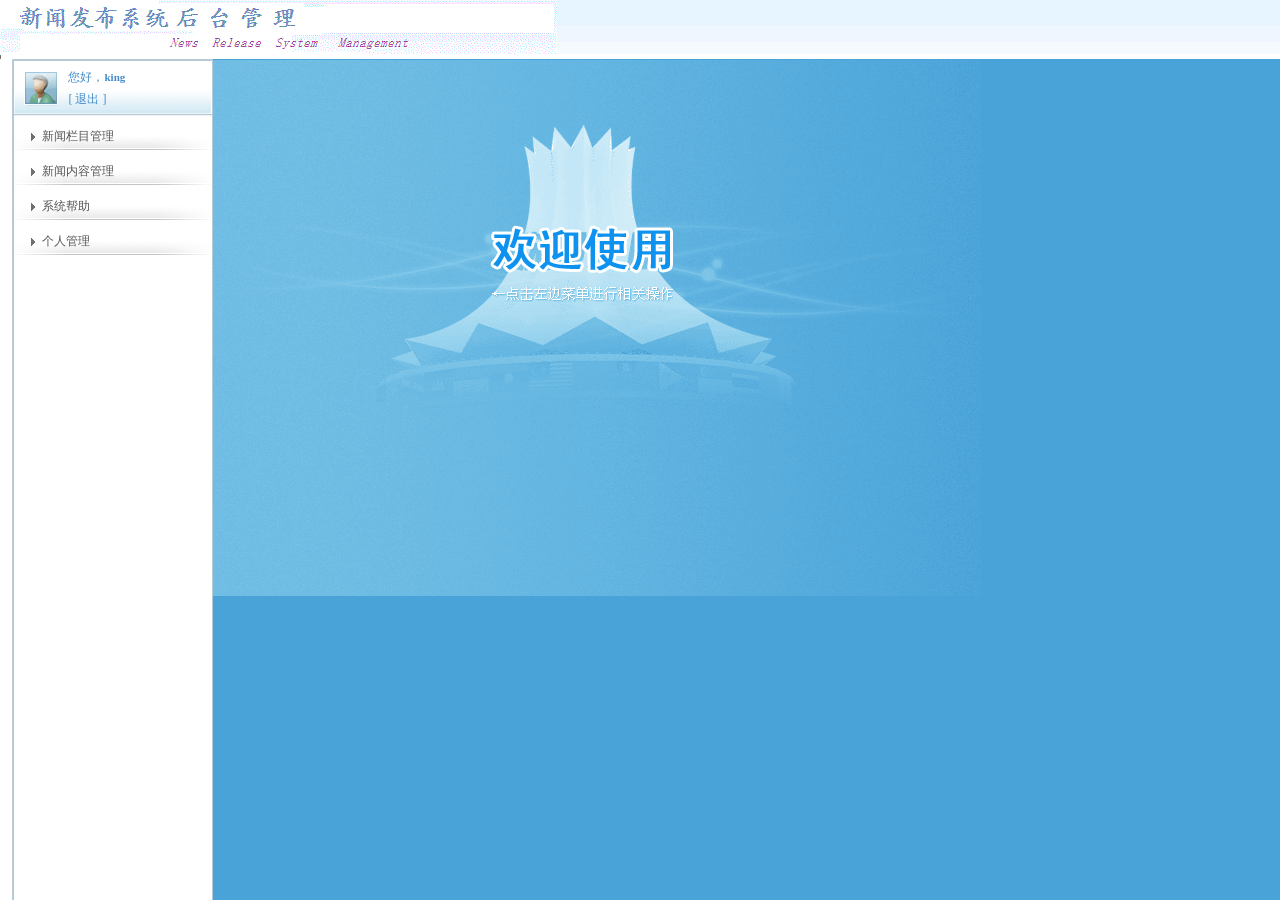
<file: WebRoot/index.html>
<!DOCTYPE html PUBLIC "-//W3C//DTD XHTML 1.0 Frameset//EN" "http://www.w3.org/TR/xhtml1/DTD/xhtml1-frameset.dtd">
<html xmlns="http://www.w3.org/1999/xhtml">
<head>
<meta http-equiv="Content-Type" content="text/html; charset=gb2312" />
<title>���ŷ���ϵͳ--��̨������ҳ</title>
</head>

<frameset rows="59,*" cols="*" frameborder="no" border="0" framespacing="0">
  <frame src="web/top.html" name="topFrame" scrolling="no" noresize="noresize" id="topFrame" title="topFrame" />
  <frameset cols="213,*" frameborder="no" border="0" framespacing="0">
    <frame src="web/left.html" name="leftFrame" scrolling="no" noresize="noresize" id="leftFrame" title="leftFrame" />
    <frame src="web/mainfra.html" name="mainFrame" id="mainFrame" title="mainFrame" />
  </frameset>
</frameset>
<noframes><body>
</body>
</noframes></html>
</file>
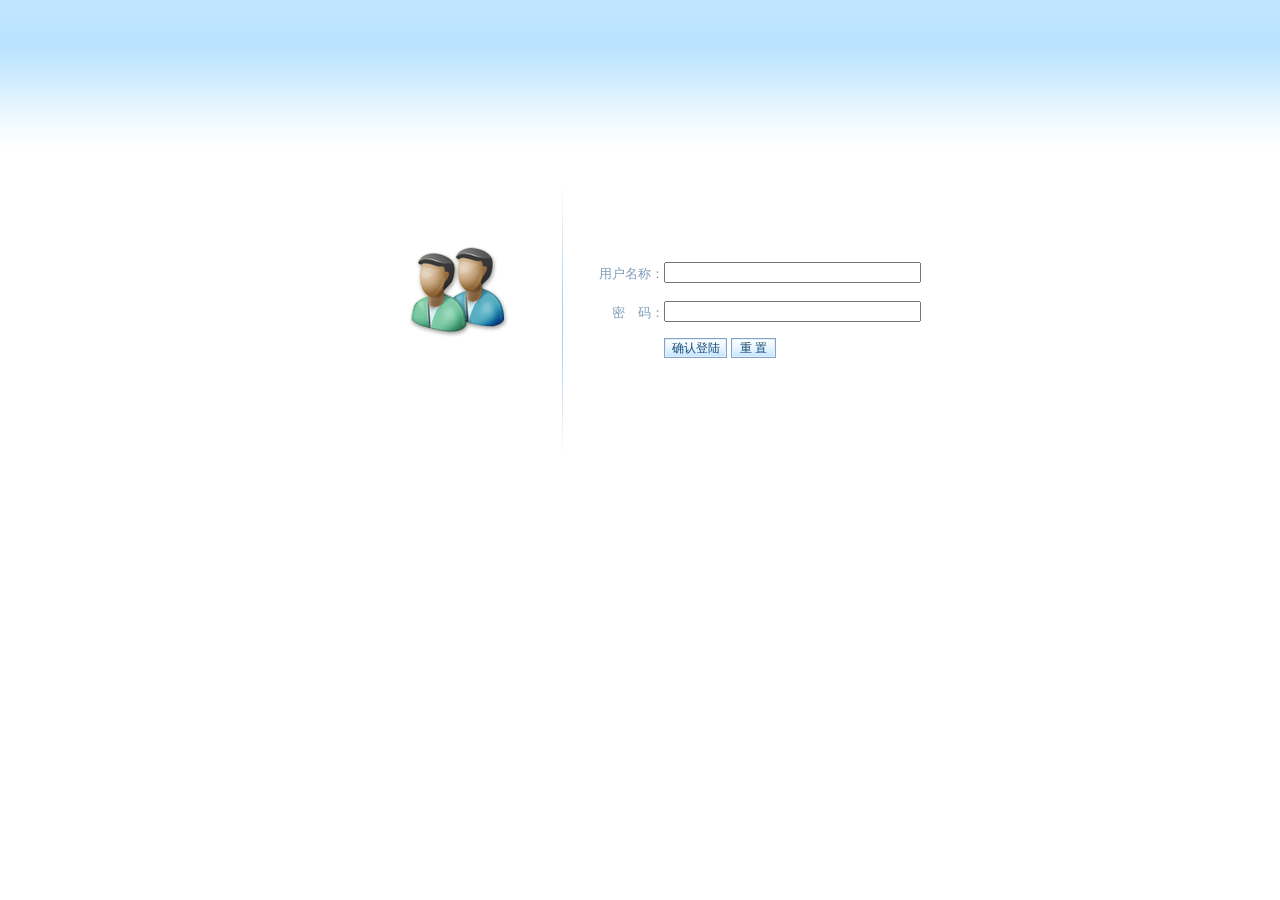
<file: WebRoot/login.html>
<!DOCTYPE html PUBLIC "-//W3C//DTD XHTML 1.0 Transitional//EN" "http://www.w3.org/TR/xhtml1/DTD/xhtml1-transitional.dtd">
<html xmlns="http://www.w3.org/1999/xhtml">
<head>
<meta http-equiv="Content-Type" content="text/html; charset=gb2312" />
<title>���ŷ���ϵͳ---��¼����</title>
<style type="text/css">
<!--
body {
	margin-left: 0px;
	margin-top: 0px;
	margin-right: 0px;
	margin-bottom: 0px;
}
-->
</style>
<link href="css/css.css" rel="stylesheet" type="text/css" />
<script>
function checkUserInput(){
var userName = f1.userName.value;
var password = f1.password.value;
if(userName == null || userName == "")
{
alert("fill the form");
return false;
} if(password == false || password == ""){
alert("username & password salah");
return false;
}
}
</script>
</head>

<body>
<table width="100%" border="0" cellspacing="0" cellpadding="0">
  <tr>
    <td height="147" background="images/top02.gif"></td>
  </tr>
</table>
<table width="562" border="0" align="center" cellpadding="0" cellspacing="0" class="right-table03">
  <tr>
    <td width="221"><table width="95%" border="0" cellpadding="0" cellspacing="0" class="login-text01">
      
      <tr>
        <td><table width="100%" border="0" cellpadding="0" cellspacing="0" class="login-text01">
          <tr>
            <td align="center"><img src="images/ico13.gif" width="107" height="97" /></td>
          </tr>
          <tr>
            <td height="40" align="center">&nbsp;</td>
          </tr>
          
        </table></td>
        <td><img src="images/line01.gif" width="5" height="292" /></td>
      </tr>
    </table></td>
<form action="http://localhost:8080/project/servlet/login" method="post" name="f1">    <td><table width="100%" border="0" cellspacing="0" cellpadding="0">
      <tr>
        <td width="31%" height="35" class="login-text02">�û����ƣ�<br /></td>
        <td width="69%"><input name="userName" type="text" size="30" /></td>
      </tr>
      <tr>
        <td height="35" class="login-text02">�ܡ��룺<br /></td>
        <td><input name="password" type="password" size="30" /></td>
      </tr>     
      <tr>
        <td height="35">&nbsp;</td>
        <td><input name="Submit2" type="submit" class="right-button01" value="ȷ�ϵ�½" onClick="return checkUserInput();"/>
          <input name="Submit232" type="submit" class="right-button02" value="�� ��" /></td>
      </tr>
    </table></td>
  </tr>
</table>
</form>

</body>
</html>
</file>
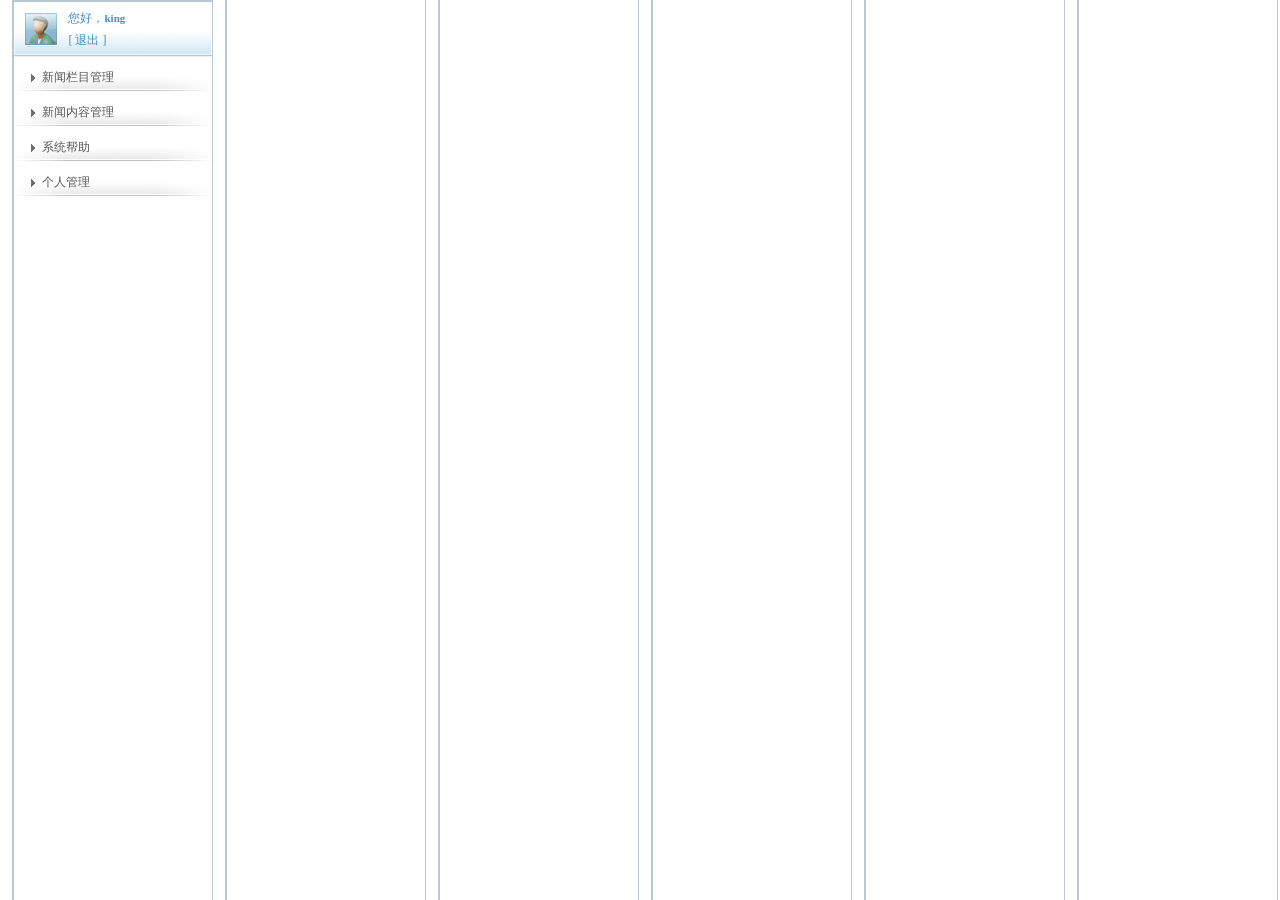
<file: WebRoot/web/left.html>
<html>
<head>
<meta http-equiv="Content-Type" content="text/html; charset=gb2312" />
<title>���ŷ�������ϵͳ</title>
<style type="text/css">
<!--
body {
	margin-left: 0px;
	margin-top: 0px;
	margin-right: 0px;
	margin-bottom: 0px;
	background-image: url(../images/left.gif);
}
-->
</style>
<link href="../css/css.css" rel="stylesheet" type="text/css" />
</head>
<SCRIPT language=JavaScript>
function tupian(idt){
    var nametu="xiaotu"+idt;
    var tp = document.getElementById(nametu);
    tp.src="../images/ico05.gif";//ͼƬico04Ϊ��ɫ��������
	
	for(var i=1;i<30;i++)
	{
	  
	  var nametu2="xiaotu"+i;
	  if(i!=idt*1)
	  {
	    var tp2=document.getElementById('xiaotu'+i);
		if(tp2!=undefined)
	    {tp2.src="../images/ico06.gif";}//ͼƬico06Ϊ��ɫ��������
	  }
	}
}

function list(idstr){
	var name1="subtree"+idstr;
	var name2="img"+idstr;
	var objectobj=document.all(name1);
	var imgobj=document.all(name2);
	
	
	//alert(imgobj);
	
	if(objectobj.style.display=="none"){
		for(i=1;i<10;i++){
			var name3="img"+i;
			var name="subtree"+i;
			var o=document.all(name);
			if(o!=undefined){
				o.style.display="none";
				var image=document.all(name3);
				//alert(image);
				image.src="../images/ico04.gif";
			}
		}
		objectobj.style.display="";
		imgobj.src="../images/ico03.gif";
	}
	else{
		objectobj.style.display="none";
		imgobj.src="../images/ico04.gif";
	}
}

</SCRIPT>

<body>
<table width="198" border="0" cellpadding="0" cellspacing="0" class="left-table01">
  <tr>
    <TD>
		<table width="100%" border="0" cellpadding="0" cellspacing="0">
		  <tr>
			<td width="207" height="55" background="../images/nav01.gif">
				<table width="90%" border="0" align="center" cellpadding="0" cellspacing="0">
				  <tr>
					<td width="25%" rowspan="2"><img src="../images/ico02.gif" width="35" height="35" /></td>
					<td width="75%" height="22" class="left-font01">���ã�<span class="left-font02">king</span></td>
				  </tr>
				  <tr>
					<td height="22" class="left-font01">
						[&nbsp;<a href="../login.html" target="_top" class="left-font01">�˳�</a>&nbsp;]</td>
				  </tr>
				</table>
			</td>
		  </tr>
		</table>
		


		<!--  ������Ŀ��ʼ    -->
		<TABLE width="100%" border="0" cellpadding="0" cellspacing="0" class="left-table03">
          <tr>
            <td height="29">
				<table width="85%" border="0" align="center" cellpadding="0" cellspacing="0">
					<tr>
						<td width="8%"><img name="img1" id="img1" src="../images/ico04.gif" width="8" height="11" /></td>
						<td width="92%">
								<a href="javascript:" target="mainFrame" class="left-font03" onClick="list('1');" >������Ŀ����</a></td>
					</tr>
				</table>
			</td>
          </tr>		  
        </TABLE>
		<table id="subtree1" style="DISPLAY: none" width="80%" border="0" align="center" cellpadding="0" 
				cellspacing="0" class="left-table02">
				<tr>
				  <td width="9%" height="20" ><img id="xiaotu10" src="../images/ico06.gif" width="8" height="12" /></td>
				  <td width="91%"><a href="newsBarAdd.htm" target="mainFrame" class="left-font03" onClick="tupian('10');">������Ŀ����</a></td>
				</tr>
				<tr>
				  <td width="9%" height="21" ><img id="xiaotu11" src="../images/ico06.gif" width="8" height="12" /></td>
				  <td width="91%"><a href="NewsTitle.html" target="mainFrame" class="left-font03" onClick="tupian('11');">������Ŀ�޸�</a></td>
				</tr>
				<tr>
				  <td width="9%" height="21" ><img id="xiaotu12" src="../images/ico06.gif" width="8" height="12" /></td>
				  <td width="91%"><a href="NewsTitle.html" target="mainFrame" class="left-font03" onClick="tupian('12');">������Ŀɾ��</a></td>
				</tr>
      </table>
		<!-- ������Ŀ����    -->

		

		<!-- �������ݿ�ʼ    -->
		<TABLE width="100%" border="0" cellpadding="0" cellspacing="0" class="left-table03">
          <tr>
            <td height="29">
				<table width="85%" border="0" align="center" cellpadding="0" cellspacing="0">
					<tr>
						<td width="8%"><img name="img2" id="img2" src="../images/ico04.gif" width="8" height="11" /></td>
						<td width="92%">
								<a href="javascript:" target="mainFrame" class="left-font03" onClick="list('2');" >�������ݹ���</a></td>
					</tr>
				</table>
			</td>
          </tr>		  
        </TABLE>
		<table id="subtree2" style="DISPLAY: none" width="80%" border="0" align="center" cellpadding="0" 
				cellspacing="0" class="left-table02">
				<tr>
				  <td width="9%" height="20" ><img id="xiaotu20" src="../images/ico06.gif" width="8" height="12" /></td>
				  <td width="91%">
						<a href="NewsContent.html" target="mainFrame" class="left-font03" onClick="tupian('20');">������������</a></td>
				</tr>
				<tr>
				  <td width="9%" height="20" ><img id="xiaotu21" src="../images/ico06.gif" width="8" height="12" /></td>
				  <td width="91%">
					<a href="listtakexiaoxi.htm" target="mainFrame" class="left-font03" onClick="tupian('21');">���������޸�</a></td>
				</tr>
				<tr>
				  <td width="9%" height="20" ><img id="xiaotu22" src="../images/ico06.gif" width="8" height="12" /></td>
				  <td width="91%">
						<a href="listsendxiaoxi.htm" target="mainFrame" class="left-font03" onClick="tupian('22');">��������ɾ��
							</a></td>
				</tr>
				
      </table>
		<!--  ����ϵͳ����    -->
	
     <!-- ϵͳ������ʼ -->
      <table width="100%" border="0" cellpadding="0" cellspacing="0" class="left-table03">
        <tr>
          <td height="29"><table width="85%" border="0" align="center" cellpadding="0" cellspacing="0">
              <tr>
                <td width="8%"><img name="img6" id="img6" src="../images/ico04.gif" width="8" height="11" /></td>
                <td width="92%"><a href="mode.html" target="mainFrame" class="left-font03" onClick="list('6');">ϵͳ����</a></td>
              </tr>
          </table></td>
        </tr>
      </table>
	  <table id="subtree6" style="DISPLAY: none" width="80%" border="0" align="center" cellpadding="0" cellspacing="0" class="left-table02">
        <tr>
          <td width="9%" height="20"><img id="xiaotu15" src="../images/ico06.gif" width="8" height="12" /></td>
          <td width="91%"><a href="mode.html" target="mainFrame" class="left-font03" onClick="tupian('15');">�û��ֲ�</a></td>
        </tr>
       
      </table>
	 <!-- ϵͳ��������-->

	 <!--������Ϣ������ʼ-->

		<TABLE width="100%" border="0" cellpadding="0" cellspacing="0" class="left-table03">
          <tr>
            <td height="29">
				<table width="85%" border="0" align="center" cellpadding="0" cellspacing="0">
					<tr>
						<td width="8%"><img name="img9" id="img9" src="../images/ico04.gif" width="8" height="11" /></td>
						<td width="92%">
								<a href="javascript:" target="mainFrame" class="left-font03" onClick="list('9');" >���˹���</a></td>
					</tr>
				</table>
			</td>
          </tr>		  
        </TABLE>

		<table id="subtree9" style="DISPLAY: none" width="80%" border="0" align="center" cellpadding="0" 
				cellspacing="0" class="left-table02">
				<tr>
				  <td width="9%" height="22" ><img id="xiaotu22" src="../images/ico06.gif" width="8" height="12" /></td>
				  <td width="91%"><a href="listgerenxinxi.htm" target="mainFrame" class="left-font03" 
						onClick="tupian('22');">������Ϣ�鿴</a></td>
				</tr>
				<tr>
				  <td width="9%" height="23" ><img id="xiaotu23" src="../images/ico06.gif" width="8" height="12" /></td>
				  <td width="91%"><a href="listgerenrenwu.htm" target="mainFrame" class="left-font03" 
						onClick="tupian('23');">������Ϣ�鿴</a></td>
				</tr>
      </table>
		<!--  ������Ϣ����    -->

	  </TD>
  </tr>
  
</table>
</body>
</html>
</file>
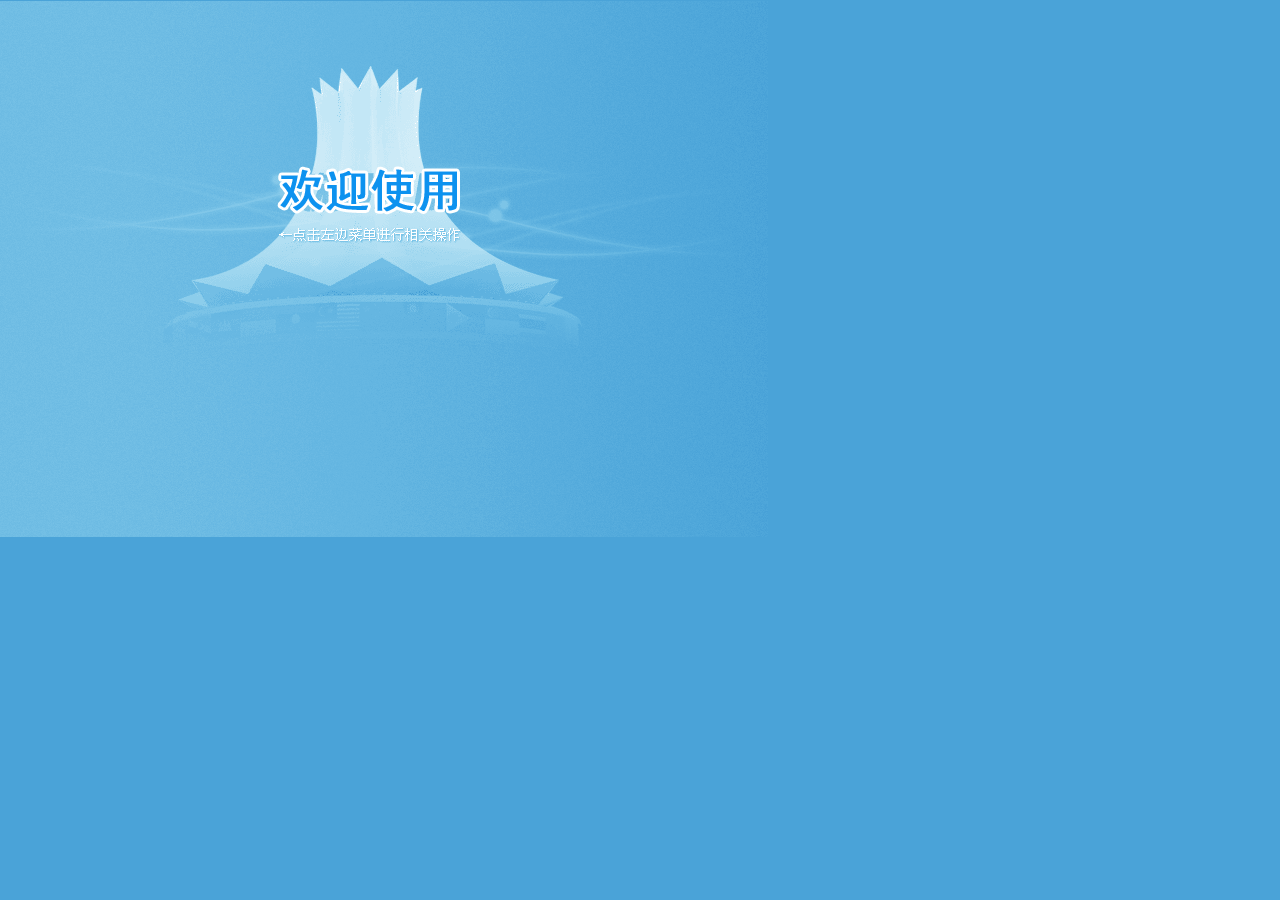
<file: WebRoot/web/mainfra.html>
﻿<!DOCTYPE html PUBLIC "-//W3C//DTD XHTML 1.0 Transitional//EN" "http://www.w3.org/TR/xhtml1/DTD/xhtml1-transitional.dtd">
<html xmlns="http://www.w3.org/1999/xhtml">
<head>
<meta http-equiv="Content-Type" content="text/html; charset=utf-8" />
<title></title>
<style type="text/css">
<!--
body {
	margin-left: 0px;
	margin-top: 1px;
	margin-right: 0px;
	margin-bottom: 0px;
	background-color: #4AA3D8;
}
html { overflow-x: ; overflow-y: ; border:0;} 
-->
</style>
</head>

<body>
<table width="100%" border="0" cellspacing="0" cellpadding="0">
  <tr>
    <td bgcolor="#4AA3D8"></td>
  </tr>
  <tr>
    <td><table width="768" height="500" border="0" cellpadding="0" cellspacing="0">
      <tr>
        <td valign="top"><img src="../images/welcome.gif" width="768" height="536" /></td>
      </tr>
    </table></td>
  </tr>
</table>
</body>
</html>
</file>
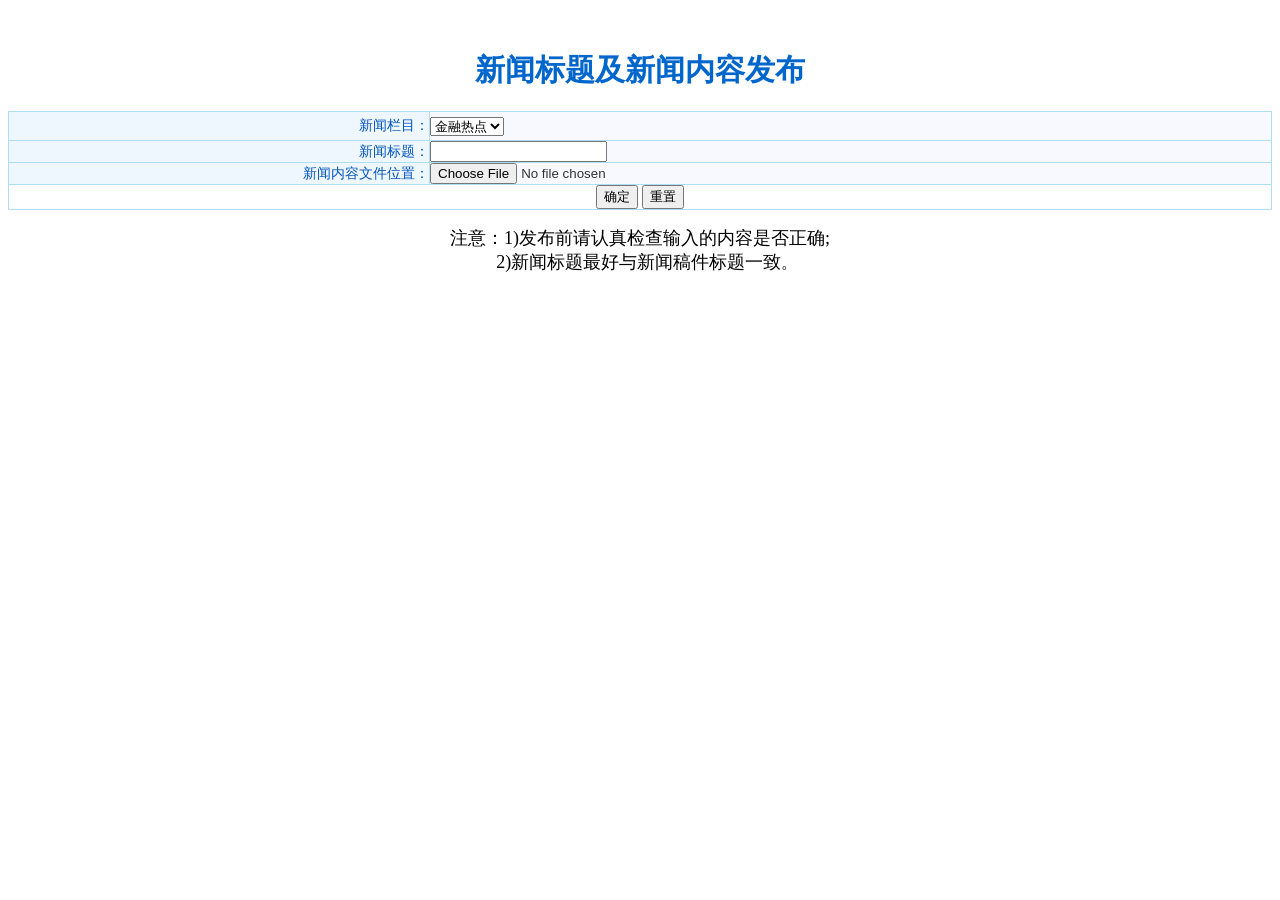
<file: WebRoot/web/NewsContent.html>
<!DOCTYPE HTML PUBLIC "-//W3C//DTD HTML 4.01 Transitional//EN">
<html>
  <head>
    <title>NewContent.html</title>	
    <meta http-equiv="keywords" content="keyword1,keyword2,keyword3">
    <meta http-equiv="description" content="this is my page">
    <meta http-equiv="content-type" content="text/html; charset=UTF-8">    
    <link rel="stylesheet" href="../css/linkstyle.css" type="text/css" />
    <script type="text/javascript" src="../js/default.js" charset="gb2312" ></script>
  </head>  
<BODY >
<h3 align="center">&nbsp;</h3>
<h1 align="center" id="title">新闻标题及新闻内容发布</h1>
<form name="form1" method="post" action="NewsContent_success.html" >
  <table width="100%"  cellspacing="1" cellpadding="0"  class="admintable">
    <tr>
      <td  height="29" class="admintd">
        <div align="right">新闻栏目：</div>
      </td>
      <td  valign="middle" align="right" height="29"  class="admincls0">
        <div align="left">
          <select name="parenttitle">
		    <option >金融热点</option>
            <option >体育新闻</option>
		    <option>房产咨讯</option>
          </select>
        </div>
      </td>     
    </tr>
    <tr>
      <td class="admintd">
        <div align="right">新闻标题：</div>
      </td>
      <td  align="left"  class="admincls0">
        <div align="left">
          <input type="text" name="titlename" size="20" value="">
        </div>
      </td>     
    </tr>
    <tr>
      <td class="admintd">
        <div align="right" >新闻内容文件位置： </div>
      </td>
      <td align="left" class="admincls0">
        <input type="file" name="filepath">
      </td>     
    </tr>
    <tr>
      
      <td align="center" colspan="2">
        <div align="center">
          <input type="submit" name="Submit2" value="确定" onClick ="return checkNewsTitleName();">
          <input type="reset" name="Reset" value="重置">
        </div>
      </td>     
    </tr>
  </table>  
  <p align="center"><font face="隶书" size="4">注意：1)发布前请认真检查输入的内容是否正确;<br/>&nbsp;&nbsp;&nbsp;2)新闻标题最好与新闻稿件标题一致</font><font face="隶书">。</font></p>
  </form>
  </body>
</html>
</file>
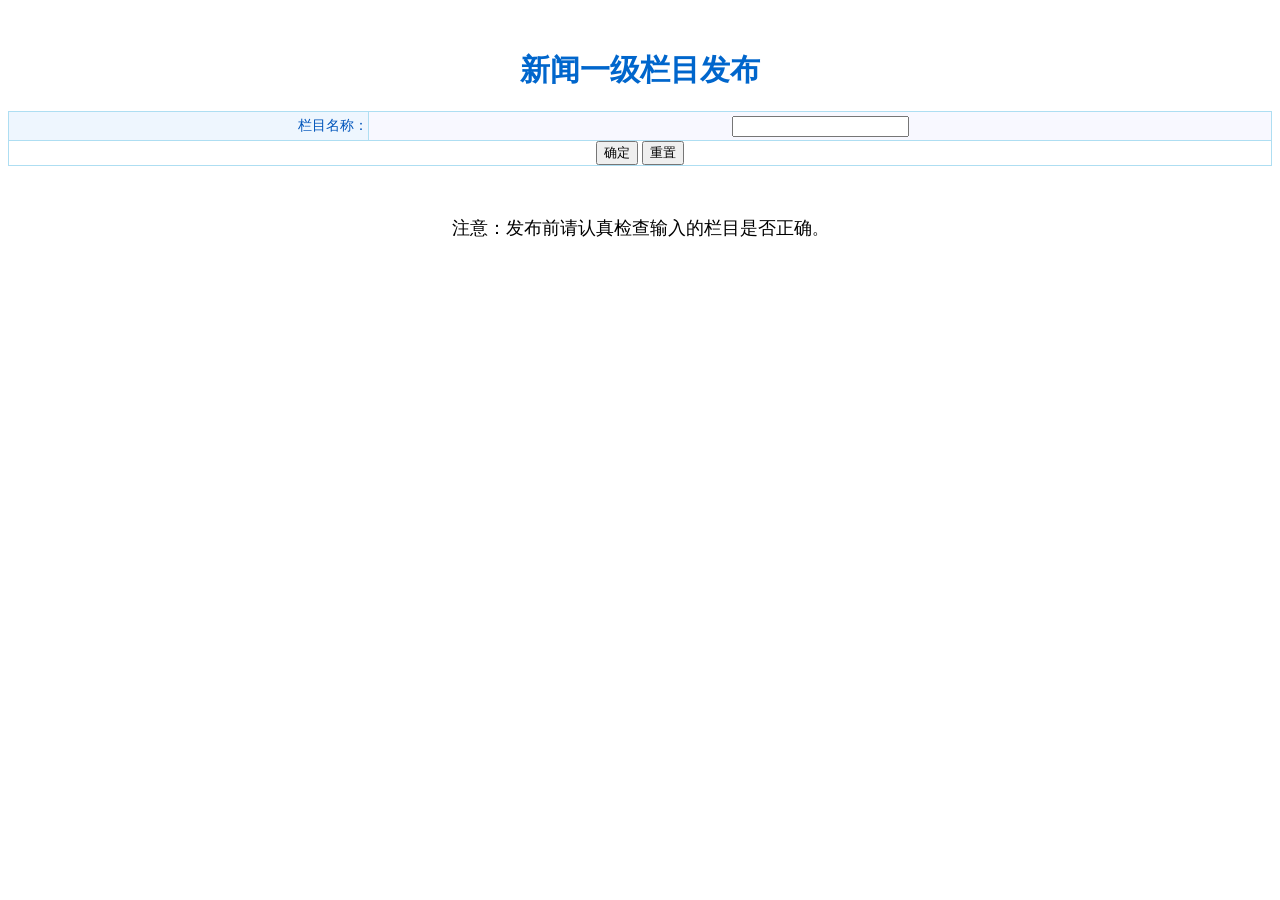
<file: WebRoot/web/NewsTitle.html>
<!DOCTYPE HTML PUBLIC "-//W3C//DTD HTML 4.01 Transitional//EN">
<html>
	<head>
		<title>NewTitle.html</title>
		<meta http-equiv="keywords" content="keyword1,keyword2,keyword3">
		<meta http-equiv="description" content="this is my page">
		<meta http-equiv="content-type" content="text/html; charset=UTF-8">
	     <link rel="stylesheet" href="../css/linkstyle.css" type="text/css" />
<script language="JavaScript" type="">
 function checkNewsFirstTitle()
{
   if(form1.titlename.value ==null || form1.titlename.value==""){
      alert("请输入新闻一级栏目名称!");
      return false;
   }else{
     return true;
   }
}
</script>
	</head>

	<BODY >
		<h3 align="center">	&nbsp;</h3>
		<h1 align="center" id="title">新闻一级栏目发布</h1>		
		<form name="form1" method="post" action="NewsTitle_success.html">
			<table width="100%" cellspacing="1" cellpadding="0"  class="admintable">
				<tr>
					<td  height="29" class="admintd">
						<div align="right">栏目名称：</div>
					</td>
					<td  valign="middle" align="right" height="29" class="admincls0">
						<div align="center"><input type="text" name="titlename" size="20" value=""></div>
					</td>					
				</tr>
				<tr>					
					<td align="center" colspan="2">
						<div align="center"><input type="submit" name="Submit2" value="确定" onclick="return  checkNewsFirstTitle();">
							<input type="reset" name="Reset" value="重置">
						</div>
					</td>					
				</tr>
			</table>
			<p>	&nbsp;	</p>			
			<p align="center">
				<font face="隶书" size="4">注意：发布前请认真检查输入的栏目是否正确</font><font face="隶书">。</font>
			</p>
		</form>
	</BODY>

</html>
</file>
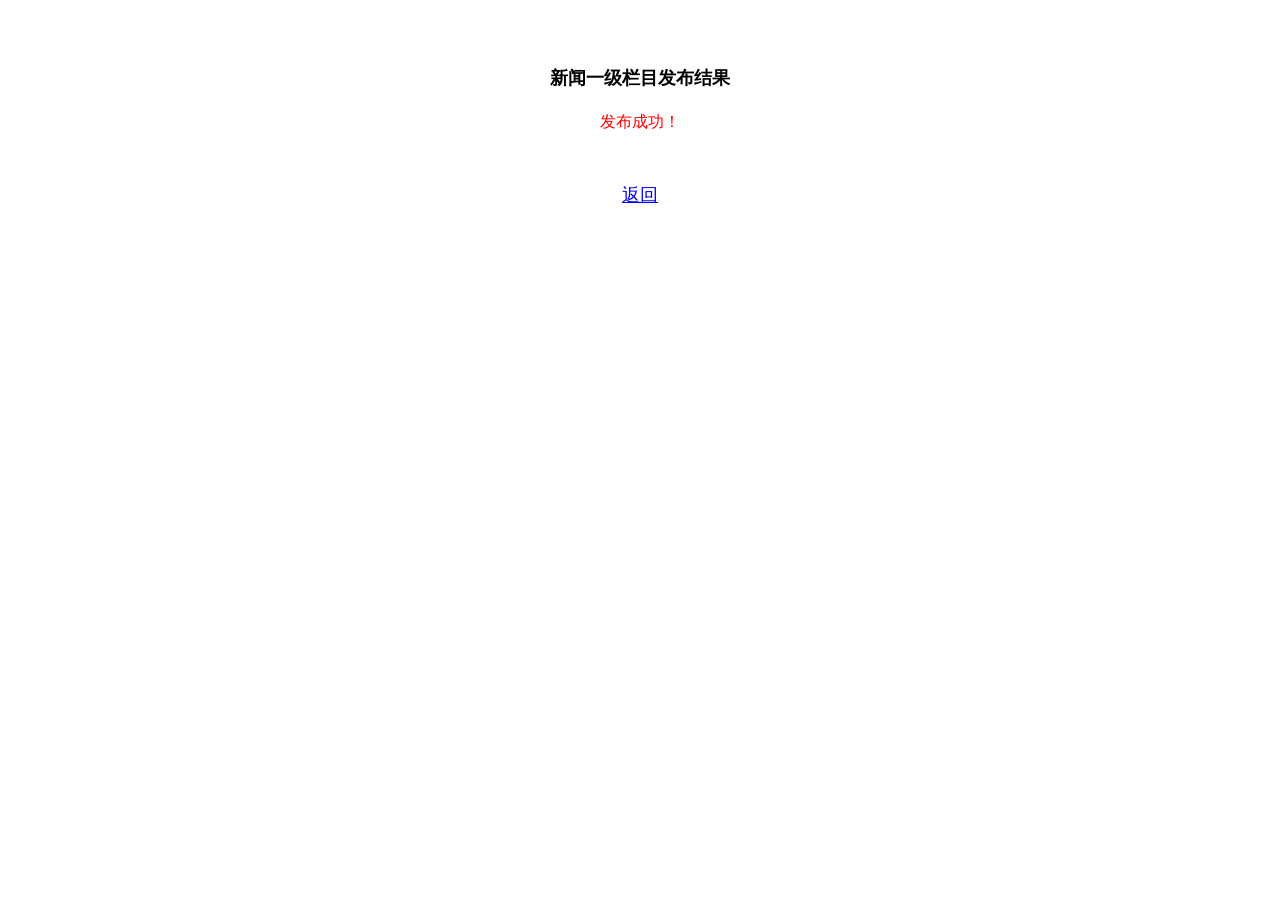
<file: WebRoot/web/NewsTitle_success.html>
<!DOCTYPE HTML PUBLIC "-//W3C//DTD HTML 4.01 Transitional//EN">
<html>
  <head>
    <title>NewsTitle_success.html</title>
	
    <meta http-equiv="keywords" content="keyword1,keyword2,keyword3">
    <meta http-equiv="description" content="this is my page">
    <meta http-equiv="content-type" content="text/html; charset=UTF-8">
    
    <!--<link rel="stylesheet" type="text/css" href="./styles.css">-->

  </head>  
  <BODY BGCOLOR="#FFFFFF">
<h1 align="center">&nbsp;</h1>
<h1 align="center"><font size="4">新闻一级栏目发布结果</font></h1>
  <p align="center"> <font color="#FF0000">发布成功！</font></p>
  <p align="center">&nbsp;</p>
  <p align="center"><a href="newsBarAdd.htm"><font face="隶书" size="4">返回</font></a></p>
<p>&nbsp;</p>
</BODY>
</html>
</file>
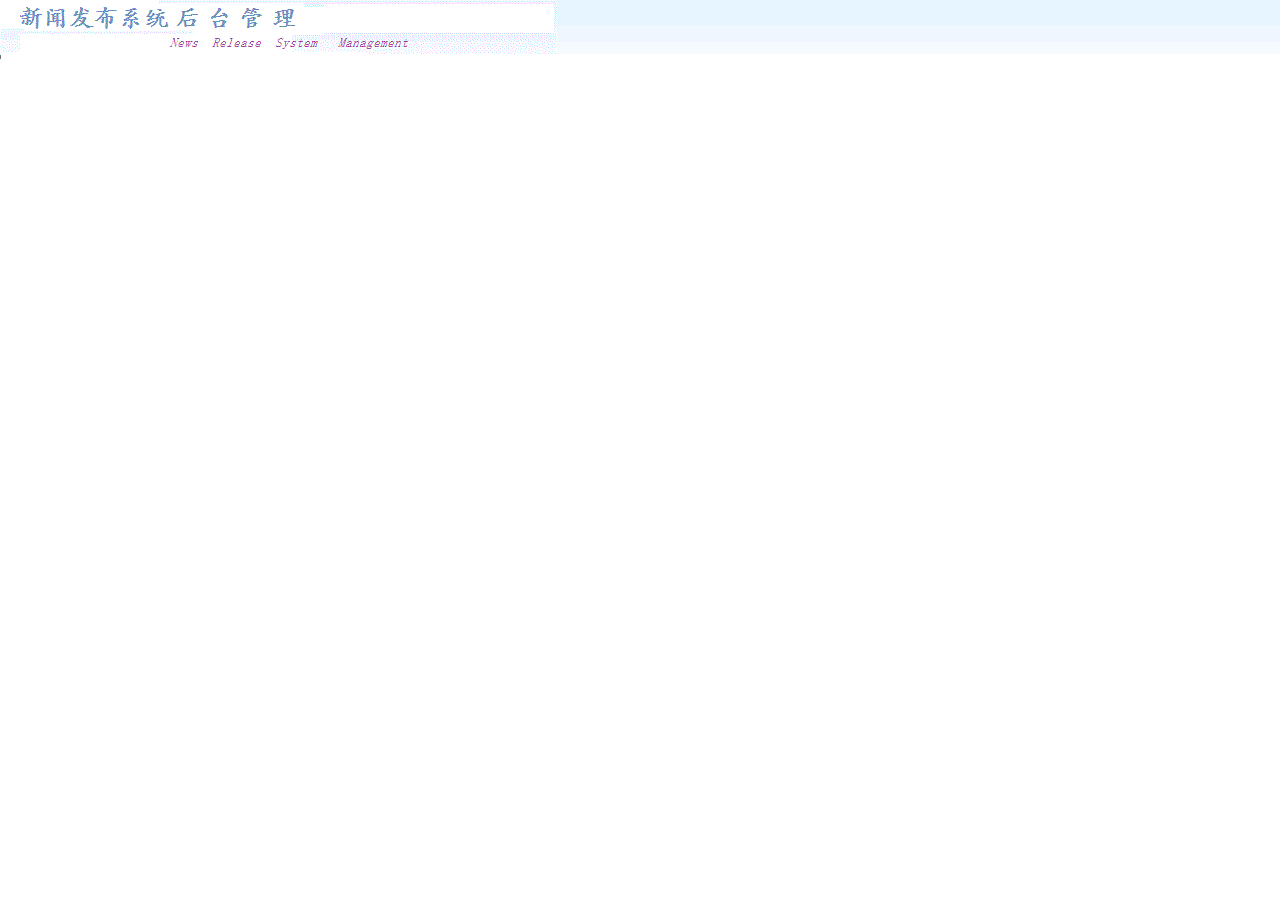
<file: WebRoot/web/top.html>
<!DOCTYPE html PUBLIC "-//W3C//DTD XHTML 1.0 Transitional//EN" "http://www.w3.org/TR/xhtml1/DTD/xhtml1-transitional.dtd">
<html xmlns="http://www.w3.org/1999/xhtml">
<head>
<meta http-equiv="Content-Type" content="text/html; charset=gb2312" />
<title>�����˿ڰ�</title>
<style type="text/css">
<!--
body {
	margin-left: 0px;
	margin-top: 0px;
	margin-right: 0px;
	margin-bottom: 0px;
}
-->
</style>
<link href="../css/css.css" rel="stylesheet" type="text/css" />
</head>

<body>
<table width="100%" border="0" cellspacing="0" cellpadding="0">
  <tr>
    <td height="59" background="../images/top.gif"><table width="99%" border="0" cellspacing="0" cellpadding="0">
      <tr>
        <td width="1%"><img src="../images/logo.gif" width="557" height="59" /></td>
        <td width="64%" align="right">&nbsp;</td>
      </tr>
    </table></td>
  </tr>
</table>
</body>
</html>
</file>
<file: WebRoot/css/css.css>
.top-font01 {
	font-family: "����";
	font-size: 12px;
	color: #448CCB;
	text-decoration: none;
}
a.top-font01:hover {
	font-family: "����";
	font-size: 12px;
	color: #FF0000;
	text-decoration: underline;
}
.left-table01 {
	border-top-width: 2px;
	border-top-style: solid;
	border-top-color: #B8C9D6;
	margin-left: 14px;
}
.left-table02 {
	margin-top: 8px;
	margin-bottom: 8px;
	font-family: "����";
	font-size: 12px;
	color: #555555;
	text-decoration: none;
}
.left-table03 {
	margin-top: 6px;
	font-family: "����";
	font-size: 12px;
	color: #555555;
	text-decoration: none;
	background-image: url(../images/nav02.gif);
}
a.left-table03:hover {
	background-image: url(../images/nav03.gif);
}
.left-table04 {
	font-family: "����";
	font-size: 12px;
	color: #555555;
	text-decoration: none;
	background-image: url(../images/nav03.gif);
	margin-top: 6px;
}

.left-font01 {
	font-family: "����";
	font-size: 12px;
	color: #448CCB;
	text-decoration: none;
	filter: DropShadow(Color=#FFFFFF, OffX=1, OffY=1);
}
a.left-font01:hover {
	font-family: "����";
	font-size: 12px;
	color: #FF0000;
	text-decoration: underline;
	filter: DropShadow(Color=#FFFFFF, OffX=1, OffY=11,);
}

.left-font02 {
	font-family: Tahoma;
	font-size: 11px;
	font-weight: bold;
	color: #448CCB;
	text-decoration: none;
	filter: DropShadow(Color=#FFFFFF, OffX=1, OffY=1);
}
.left-font03 {
	font-family: "����";
	font-size: 12px;
	color: #555555;
	text-decoration: none;
}
a.left-font03:hover {
	font-family: "����";
	font-size: 12px;
	color: #FF0000;
	text-decoration: underline;
}
.right-table01 {
	background-image: url(../images/button01.gif);
	text-align: center;
	height: 40px;
	float: left;
	width: 117px;
}
.right-font01 {
	font-family: "����";
	font-size: 12px;
	color: #A1A1A1;
	text-decoration: none;
	filter: 
        Dropshadow(offx=1,offy=0,color=white)
        Dropshadow(offx=0,offy=1,color=white)
        Dropshadow(offx=0,offy=-1,color=white)
        Dropshadow(offx=-1,offy=0,color=white);
}
a.right-font01:hover {
	font-family: "����";
	font-size: 12px;
	color: #FF0000;
	text-decoration: underline;
	filter: 
        Dropshadow(offx=1,offy=0,color=white)
        Dropshadow(offx=0,offy=1,color=white)
        Dropshadow(offx=0,offy=-1,color=white)
        Dropshadow(offx=-1,offy=0,color=white)
}
.right-font02 {
	font-family: "����";
	font-size: 12px;
	font-weight: bold;
	color: #4EA1CB;
	text-decoration: none;
	filter: 
        Dropshadow(offx=1,offy=0,color=white)
        Dropshadow(offx=0,offy=1,color=white)
        Dropshadow(offx=0,offy=-1,color=white)
        Dropshadow(offx=-1,offy=0,color=white);
}
a.right-font02:hover {
	font-family: "����";
	font-size: 12px;
	font-weight: bold;
	color: #FF0000;
	text-decoration: underline;
	filter: 
        Dropshadow(offx=1,offy=0,color=white)
        Dropshadow(offx=0,offy=1,color=white)
        Dropshadow(offx=0,offy=-1,color=white)
        Dropshadow(offx=-1,offy=0,color=white);
}
.right-table02 {
	background-image: url(../images/button02.gif);
	float: left;
	height: 40px;
	width: 117px;
	text-align: center;
}
.right-table03 {
	margin-top: 16px;
	margin-bottom: 20px;
}
.right-table04 {
	padding-top: 3px;
	padding-left: 7px;
}
.right-table05 {
	margin-left: 2px;
	margin-top: 12px;
}
.right-table06 {
	margin-top: 2px;
	margin-right: 2px;
	margin-left: 2px;
}
.right-table07 {
	margin-top: 16px;
	margin-left: 20px;
	margin-bottom: 40px;
}
.right-table08 tr{wfsr:expression(this.bgColor=this.rowIndex%2?'#EBEBEB':'#FFFFFF');}
.right-table08 td{font-size:12px;font-family:����;height:30px;}
.right-table08 {
	text-decoration:none;
	color:#555555;
	font-family: "����";
 }
.right-table08 a:visited{
 text-decoration:none;
 color:#555555;
}
.right-table09 {
	float: left;
	margin-right: 16px;
}
.right-table10 {
	margin-top: 16px;
	margin-bottom: 20px;
	margin-left: 16px;
}
.right-font03 {
	font-family: "����";
	font-size: 12px;
	color: #555555;
	text-decoration: none;
	padding-top: 4px;
	padding-left: 2px;
	text-align: right;
}
a.right-font03:hover {
	font-family: "����";
	font-size: 12px;
	color: #FF0000;
	text-decoration: underline;
}

.right-font04 {
	font-family: "����";
	font-size: 12px;
	font-weight: bold;
	color: #FF0000;
	text-decoration: none;
}
a.right-font04:hover {
	font-family: "����";
	font-size: 12px;
	font-weight: bold;
	color: #FF0000;
	text-decoration: none;
}

.right-font05 {
	font-family: "����";
	font-size: 12px;
	color: #769ED9;
	text-decoration: none;
	line-height: 18px;
}
.right-font06 {
	font-family: "����";
	font-size: 12px;
	color: #6C7494;
	text-decoration: none;
	padding-top: 3px;
}
.right-font07 {
	font-family: "����";
	font-size: 12px;
	font-weight: bold;
	color: #4EA1CB;
	text-decoration: none;
	filter: 
        Dropshadow(offx=1,offy=0,color=white)
        Dropshadow(offx=0,offy=1,color=white)
        Dropshadow(offx=0,offy=-1,color=white)
        Dropshadow(offx=-1,offy=0,color=white);
}
.right-font08 {
	font-family: "����";
	font-size: 12px;
	color: #555555;
	text-decoration: none;
}
a.right-font08:hover {
	font-family: "����";
	font-size: 12px;
	color: #FF0000;
	text-decoration: underline;
}
.right-text09 {
	font-family: Tahoma;
	font-size: 11px;
	font-weight: bold;
	color: #F26521;
	text-decoration: none;
}
.right-text10 {
	font-family: "����";
	font-size: 12px;
	font-weight: bold;
	color: #333333;
	text-decoration: none;
}
.right-table11 {
	border-right-width: 1px;
	border-bottom-width: 1px;
	border-left-width: 1px;
	border-right-style: solid;
	border-bottom-style: solid;
	border-left-style: solid;
	border-right-color: #6C7494;
	border-bottom-color: #6C7494;
	border-left-color: #6C7494;
}
.right-table12 {
	text-align: center;
	float: left;
	margin-right: 3px;
	background-image: url(../images/button11.gif);
	height: 24px;
	width: 86px;
	font-family: "����";
	font-size: 12px;
	color: #555555;
	font-weight: bold;
	padding-top: 4px;
}
.right-table13 {
	background-image: url(../images/button12.gif);
	text-align: center;
	float: left;
	height: 24px;
	width: 86px;
	margin-right: 3px;
	font-family: "����";
	font-size: 12px;
	color: #555555;
	padding-top: 4px;
}
.right-table14 {
	margin-top: 16px;
	margin-bottom: 20px;
	margin-left: 8px;
	margin-right: 0px;
}
.right-table15 {
	background-color: #82BEFF;
	padding: 6px;
	border: 1px solid #E2EFF5;
	font-family: "����";
	font-size: 13px;
	color: #FFFFFF;
	text-decoration: none;
	line-height: 18px;
}
.right-table16 {
	margin-bottom: 8px;
	font-family: "����";
	font-size: 12px;
	color: #555555;
	text-decoration: none;
}

.right-textfield01 {
	width: 306px;
}
.right-textfield02 {
	height: 21px;
	width: 142px;
}
.right-textfield03 {
	font-family: Tahoma;
	font-size: 11px;
	color: #555555;
	text-decoration: none;
	height: 14px;
}
.right-textfield04 {
	font-family: "����";
	font-size: 12px;
	color: #3C3C3C;
	text-decoration: none;
	height: 14px;
	width: 86px;
}
.right-textfield05 {
	font-family: "����";
	font-size: 12px;
	color: #3C3C3C;
	text-decoration: none;
	height: 21px;
	width: 235px;
}
.right-textfield06 {
	font-family: "����";
	font-size: 12px;
	color: #3C3C3C;
	text-decoration: none;
	height: 14px;
	width: 210px;
}
.right-textfield07 {
	font-family: "����";
	font-size: 12px;
	color: #3C3C3C;
	text-decoration: none;
	height: 14px;
	width: 35px;
}
.right-textfield08 {
	font-family: "����";
	font-size: 12px;
	color: #3C3C3C;
	text-decoration: none;
	height: 14px;
	width: 132px;
}
.right-button01 {
	font-family: "����";
	font-size: 12px;
	color: #174B73;
	height: 20px;
	width: 63px;
	background-image: url(../images/button03.gif);
	border-top-width: 0px;
	border-right-width: 0px;
	border-bottom-width: 0px;
	border-left-width: 0px;
}
.right-button02 {
	font-family: "����";
	font-size: 12px;
	color: #174B73;
	height: 20px;
	width: 45px;
	background-image: url(../images/button04.gif);
	border-top-width: 0px;
	border-right-width: 0px;
	border-bottom-width: 0px;
	border-left-width: 0px;
}
.right-button03 {
	font-family: "����";
	font-size: 12px;
	color: #174B73;
	height: 20px;
	width: 123px;
	background-image: url(../images/button05.gif);
	border-top-width: 0px;
	border-right-width: 0px;
	border-bottom-width: 0px;
	border-left-width: 0px;
}
.right-button04 {
	font-family: "����";
	font-size: 12px;
	color: #174B73;
	height: 20px;
	width: 87px;
	background-image: url(../images/button06.gif);
	border-top-width: 0px;
	border-right-width: 0px;
	border-bottom-width: 0px;
	border-left-width: 0px;
}
.right-button05 {
	font-family: "����";
	font-size: 12px;
	color: #174B73;
	height: 20px;
	width: 22px;
	background-image: url(../images/button07.gif);
	border-top-width: 0px;
	border-right-width: 0px;
	border-bottom-width: 0px;
	border-left-width: 0px;
}
.right-button06 {
	font-family: "����";
	font-size: 12px;
	color: #174B73;
	height: 20px;
	width: 24px;
	background-image: url(../images/button08.gif);
	border-top-width: 0px;
	border-right-width: 0px;
	border-bottom-width: 0px;
	border-left-width: 0px;
}
.right-button07 {
	font-family: "����";
	font-size: 12px;
	color: #174B73;
	height: 20px;
	width: 75px;
	background-image: url(../images/button09.gif);
	border-top-width: 0px;
	border-right-width: 0px;
	border-bottom-width: 0px;
	border-left-width: 0px;
}
.right-button08 {
	font-family: "����";
	font-size: 12px;
	color: #174B73;
	height: 20px;
	width: 99px;
	background-image: url(../images/button10.gif);
	border-top-width: 0px;
	border-right-width: 0px;
	border-bottom-width: 0px;
	border-left-width: 0px;
}
.login-text01 {
	font-family: "����";
	font-size: 12px;
	color: #7F9DB9;
	text-decoration: none;
}
a.login-text01:hover {
	font-family: "����";
	font-size: 12px;
	color: #FF0000;
	text-decoration: underline;
}
.login-text02 {
	font-family: "����";
	font-size: 13px;
	color: #7F9DB9;
	text-decoration: none;
	text-align: right;
	padding-top: 4px;
}
.login-text03 {
	font-family: "����";
	font-size: 12px;
	color: #0E69C7;
	text-decoration: underline;
}
a.login-text03:hover {
	font-family: "����";
	font-size: 12px;
	color: #FF0000;
	text-decoration: underline;
}
.login-text04 {
	font-family: "����";
	font-size: 12px;
	color: #ACACAC;
	text-decoration: none;
	line-height: 20px;
}
a.login-text04:hover {
	font-family: "����";
	font-size: 12px;
	color: #FF0000;
	text-decoration: underline;
	line-height: 20px;
}
.login-text05 {
	font-family: "����";
	font-size: 14px;
	color: #6890D2;
	text-decoration: none;
}
.login-text06 {
	font-family: "����";
	font-size: 12px;
	font-weight: bold;
	color: #FFFFFF;
	text-decoration: none;
}
.newtable01 {
	font-family: "����";
	font-size: 14px;
	font-weight: bold;
	color: #FFFFFF;
	text-decoration: none;
	text-align: center;
	float: left;
	background-image: url(../images/navbutton01.gif);
	margin-right: 2px;
}
.navtable02 {
	font-family: "����";
	font-size: 12px;
	color: #000000;
	text-decoration: none;
	text-align: center;
	float: left;
	background-image: url(../images/navbutton02.gif);
	margin-right: 2px;
}
.newfont01 {
	font-family: "����";
	font-size: 14px;
	font-weight: bold;
	color: #FFFFFF;
	text-decoration: none;
}
a.newfont01:hover {
	font-family: "����";
	font-size: 14px;
	font-weight: bold;
	color: #FFFFFF;
	text-decoration: underline;
}
.newfont02 {
	font-family: "����";
	font-size: 12px;
	color: #000000;
	text-decoration: none;
}
a.newfont02:hover {
	font-family: "����";
	font-size: 12px;
	color: #000000;
	text-decoration: underline;
}
.newfont03 {
	font-family: "����";
	font-size: 12px;
	color: #000000;
	text-decoration: none;
}
a.newfont03:hover {
	font-family: "����";
	font-size: 12px;
	color: #FF0000;
	text-decoration: underline;
}

.newfont04 {
	font-family: Arial, Helvetica, sans-serif;
	font-size: 13px;
	color: #000000;
	text-decoration: line-through;
}
.newfont05 {
	font-family: Arial, Helvetica, sans-serif;
	font-size: 13px;
	color: #000000;
	text-decoration: none;
}
.newfont06 {
	font-family: "����";
	font-size: 14px;
	color: #000000;
	text-decoration: none;
}
.newfont07 {
	font-family: "����";
	font-size: 13px;
	font-weight: bold;
	color: #174B73;
	text-decoration: none;
}
.newfont08 {
	font-family: Arial, Helvetica, sans-serif;
	font-size: 13px;
	color: #FF0000;
	text-decoration: none;
	font-weight: bold;
}
.newfont09 {
	font-family: "����";
	font-size: 13px;
	line-height: 20px;
	color: #000000;
	text-decoration: none;
}
.newfont10 {
	font-family: "����";
	font-size: 13px;
	font-weight: bold;
	color: #000000;
}
.navtable04 {

	font-family: "����";
	font-size: 12px;
	color: #000000;
	text-decoration: none;
	text-align: center;
	float: left;
	background-image: url(../images/navbutton04.gif);
	margin-right: 2px;
}
.newtable03 {

	font-family: "����";
	font-size: 14px;
	font-weight: bold;
	color: #FFFFFF;
	text-decoration: none;
	text-align: center;
	float: left;
	background-image: url(../images/navbutton03.gif);
	margin-right: 2px;
}
.mxfont01 {
	font-family: "����";
	font-size: 12px;
	line-height: 20px;
	color: #333333;
	text-decoration: none;
}
.dhfont01 {
	font-family: "����";
	font-size: 16px;
	font-weight: bold;
	color: #174B73;
	text-decoration: none;
}
.dhfont02 {
	font-family: "����";
	font-size: 16px;
	font-weight: bold;
	color: #9D080D;
}
.dhfont03 {
	font-family: "����";
	font-size: 16px;
	line-height: 24px;
	color: #000000;
	text-decoration: none;
}
.dhfont04 {
	font-family: "����";
	font-size: 14px;
	line-height: 24px;
	color: #000000;
	text-decoration: none;
}
.dhfont05 {
	font-family: "����";
	font-size: 16px;
	font-weight: bold;
	color: #177B2F;
	text-decoration: none;
}
.dhfont06 {
	font-family: "����";
	font-size: 16px;
	font-weight: bold;
	color: #FF0000;
}
.dhfont07 {
	font-family: Arial, Helvetica, sans-serif;
	font-size: 16px;
	color: #FF0000;
}

.dhtextfiled {
	font-family: "����";
	font-size: 16px;
	height: 30px;
	color: #000000;
	padding-top: 5px;
}


.dhbutton01 {
	font-family: "����";
	font-size: 16px;
	color: #004A80;
	text-align: center;
	background-image: url(../images/dhbutton01.gif);
	height: 30px;
	width: 128px;
	border-top-width: 0px;
	border-right-width: 0px;
	border-bottom-width: 0px;
	border-left-width: 0px;
	border-top-style: none;
	border-right-style: none;
	border-bottom-style: none;
	border-left-style: none;
}
.dhbutton02 {
	font-family: "����";
	font-size: 16px;
	color: #803600;
	text-align: center;
	height: 30px;
	width: 128px;
	background-image: url(../images/dhbutton02.gif);
	border-top-width: 0px;
	border-right-width: 0px;
	border-bottom-width: 0px;
	border-left-width: 0px;
	border-top-style: solid;
	border-right-style: solid;
	border-bottom-style: solid;
	border-left-style: solid;
}
.dhbutton03 {
	font-family: "����";
	font-size: 16px;
	color: #80003C;
	text-decoration: none;
	background-image: url(../images/dhbutton03.gif);
	height: 30px;
	width: 128px;
	border-top-width: 0px;
	border-right-width: 0px;
	border-bottom-width: 0px;
	border-left-width: 0px;
	border-top-style: solid;
	border-right-style: solid;
	border-bottom-style: solid;
	border-left-style: solid;
}
.dhbutton04 {
	font-family: "����";
	font-size: 16px;
	color: #000980;
	background-image: url(../images/dhbutton04.gif);
	height: 30px;
	width: 128px;
	border-top-width: 0px;
	border-right-width: 0px;
	border-bottom-width: 0px;
	border-left-width: 0px;
	border-top-style: solid;
	border-right-style: solid;
	border-bottom-style: solid;
	border-left-style: solid;
}
.dhbutton05 {
	font-family: "����";
	font-size: 16px;
	color: #004A80;
	background-image: url(../images/dhbutton05.gif);
	height: 30px;
	width: 81px;
	border-top-width: 0px;
	border-right-width: 0px;
	border-bottom-width: 0px;
	border-left-width: 0px;
	border-top-style: solid;
	border-right-style: solid;
	border-bottom-style: solid;
	border-left-style: solid;
}
</file>
<file: WebRoot/css/linkstyle.css>
table.admintable {
	border: 1px solid #AEDEF2;
	border-collapse: collapse;
}

td.admintd {	
	color: #0066cc;
	background-color: #eef6fe;
	font-size: 14px;
	color: #05B;
	border: 1px solid #AEDEF2;
	filter: progid : DXImageTransform.Microsoft.gradient ( startColorStr =
		#AEDEF2, endColorStr = ghostwhite );
}

td.admincls0 {
	border: 1px solid #AEDEF2;
	background: ghostwhite;
	font-size: 12px;
	font-family: ������;
	color: #333;
}

#title{
   color:#0066cc;
   font-size:30px;
}
</file>
